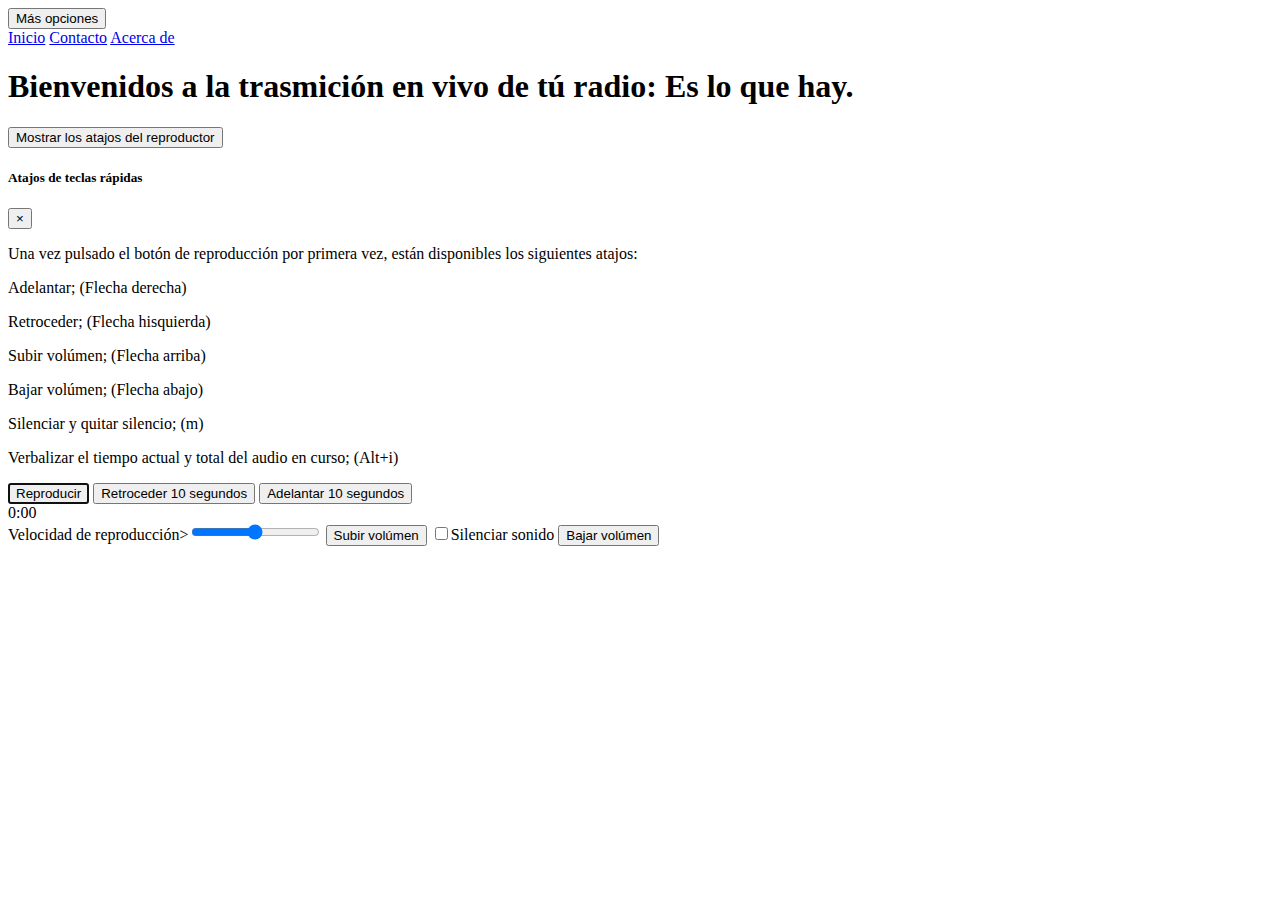
<file: index.html>
<!DOCTYPE html>
<html>
<head>
    <meta charset="UTF-8">
    <meta http-equiv="X-UA-Compatible" content="IE=edge">
    <meta name="viewport" content="width=device-width, initial-scale=1.0">
    <title>Escucha en vivo * Radio Es lo que hay.</title>
    <link href="https://cdn.jsdelivr.net/npm/bootstrap@5.2.0-beta1/dist/css/bootstrap.min.css" rel="stylesheet" integrity="sha384-0evHe/X+R7YkIZDRvuzKMRqM+OrBnVFBL6DOitfPri4tjfHxaWutUpFmBp4vmVor" crossorigin="anonymous">
</head>
<body>
    <header class="header">
        <div class="dropdown">
            <button class="btn btn-secondary dropdown-toggle dropdown-toggle-right" type="button" id="dropdownmenu" data-bs-toggle="dropdown" aria-expanded="false" aria-haspopup="true">Más opciones</button>
            <div class="dropdown-menu dropdown-menu-right" aria-labelledby="dropdownmenu" role="menu">
            <a class="dropdown-item" href="index.html" role="menuitem" title="Ba a la página principal">Inicio</a>
            <a class="dropdown-item" href="contacto/contacto.html" role="menuitem">Contacto</a>
            <a class="dropdown-item" href="#" role="menuitem">Acerca de</a>
            </div>
            </div>
    </header>

    <main class="main">
        <h1 class="home">Bienvenidos a la trasmición en vivo de tú radio: Es lo que hay.</h1>
    </main>
    <button type="button" class="btn btn-secondary" data-bs-toggle="modal" data-bs-target="#Modal1">Mostrar los atajos del reproductor</button><br>
    <div class="controles" tabindex="0" aria-label="Aria de Atajos de teclado" role="application"></div>
        <audio src="https://vps-c0159cbc.vps.ovh.ca:7008/;" >Su navegador no es compatible con audio html5</audio>

        <div class="modal fade" id="Modal1" tabindex="-1" role="dialog" aria-labelledby="Modal1" aria-hidden="true">
            <div class="modal-dialog" role="document">
                <div class="modal-content">
                    <!-- Inicio de la ventana modal -->
                    <div class="modal-header">
                        <h5 class="modal-title" id="ModalLabel">Atajos de teclas rápidas</h5>
                        <button type="button" class="close" data-bs-dismiss="modal" aria-label="Cerrar esta ventana">
                        <span aria-hidden="true" >×</span>
                        </button>
                        </div>
                    <div class="modal-body">
                        <p>Una vez pulsado el botón de reproducción por primera vez, están disponibles los siguientes atajos:</p>
                        <p>Adelantar; (Flecha derecha)</p>
                        <p>Retroceder; (Flecha hisquierda)</p>
                        <p>Subir volúmen; (Flecha arriba)</p>
                        <p>Bajar volúmen; (Flecha abajo)</p>
                        <p>Silenciar y quitar silencio; (m)</p>
                        <p>Verbalizar el tiempo actual y total del audio en curso; (Alt+i)</p>
                    </div>
                </div>
            </div>
        </div>
                <div>
                <button style="text-align: center;" id="toggle" onClick='playPause();'>Reproducir</button>
                <button style="text-align: left;" id="back" onClick='timeBack();'>Retroceder 10 segundos</button>
                <button style="text-align: right;" id="advance" onClick='timeAdvance();'>Adelantar 10 segundos</button>
                </div>
                <span style="text-align: center;" id="time" onClick='speak(this.textContent);'>0:00</span><br>
                <label>Velocidad de reproducción><input type="range" min="0" max="100" step="10" value="50" onChange='audioRate(this.value)' /></label>
                <button id="up" onClick='volumeUp();'>Subir volúmen</button>
                <label>
                <input type="checkbox" id="toggle_mute" onChange='toggleMute();'>Silenciar sonido
                </label>
                <button id="down" onClick='volumeDown();'>Bajar volúmen</button>
                <div id="alert" aria-live="assertive"></div>
            </div>
        </div>
        


    <!-- Librerías de js -->
    <script src="Js/atajo/shortcut.js"></script>
    <script src="https://cdn.jsdelivr.net/npm/bootstrap@5.2.0-beta1/dist/js/bootstrap.bundle.min.js" integrity="sha384-pprn3073KE6tl6bjs2QrFaJGz5/SUsLqktiwsUTF55Jfv3qYSDhgCecCxMW52nD2" crossorigin="anonymous"></script>  
    <script src="Js/controles.js"></script>
</body>
</html>
</file>
